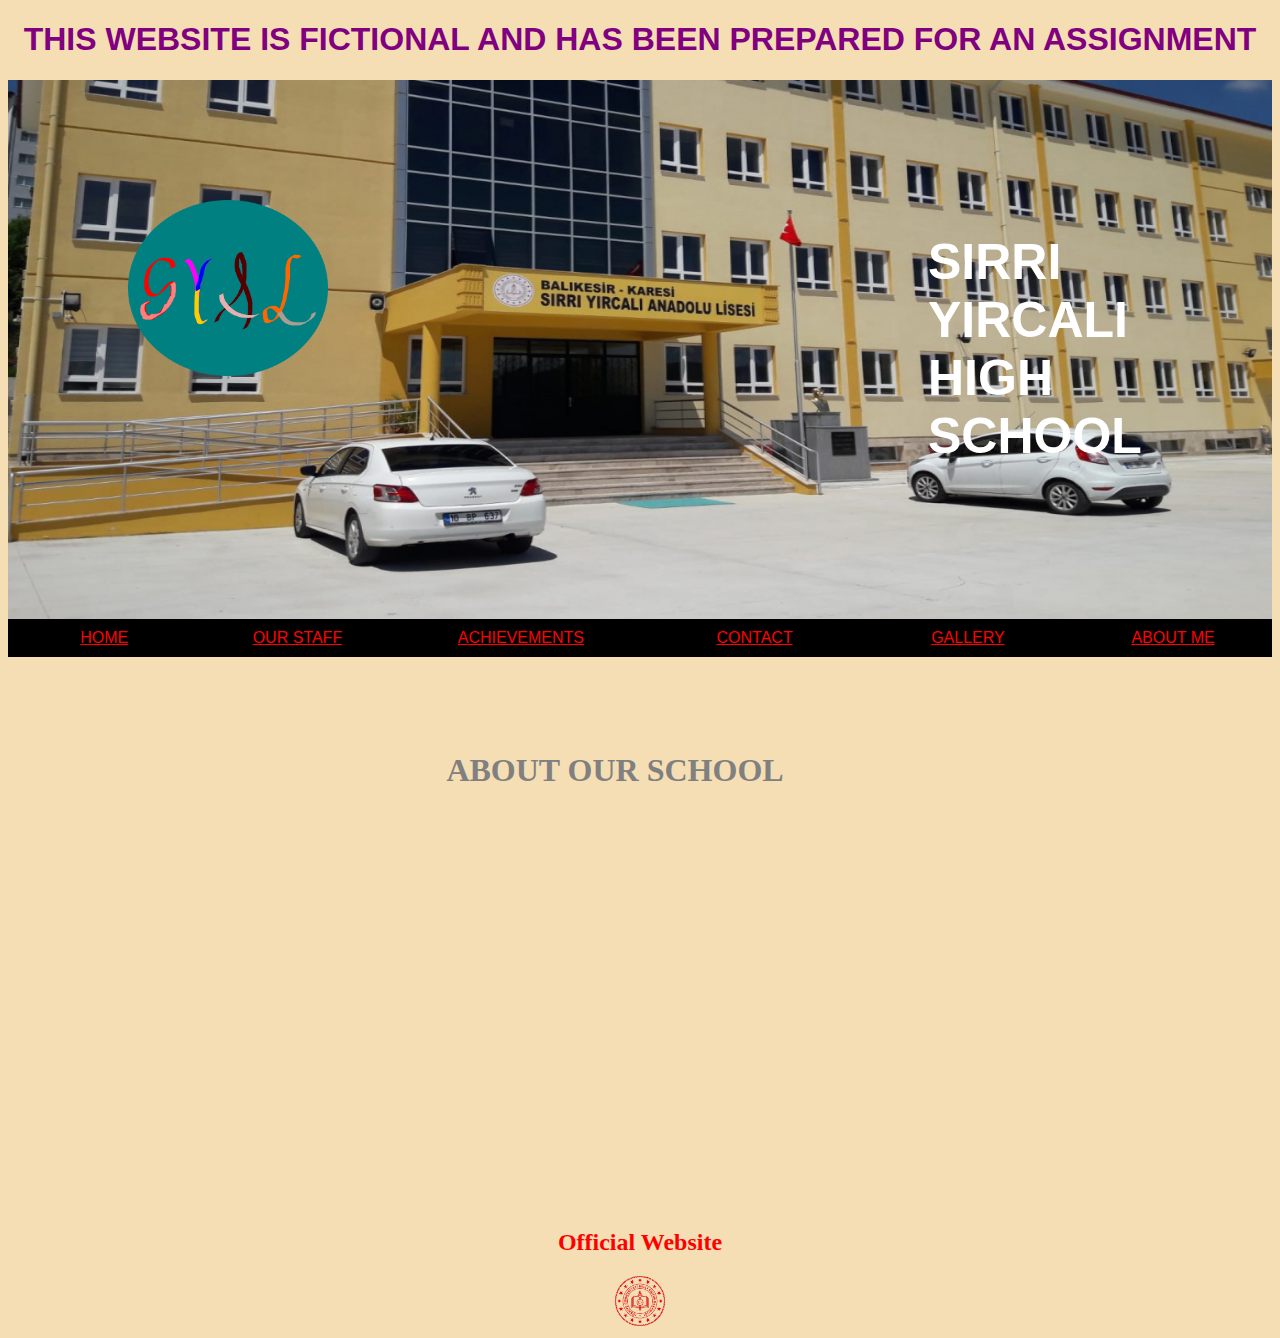
<file: index.html>
<!DOCTYPE html>

<html lang="en">
	<head>
	<meta charset="UTF-8">
		<link href="https://fonts.googleapis.com/css?family=Roboto+Mono&display=swap" rel="stylesheet">
		<title>Sırrı Yırcalı High School</title>
		<link rel="stylesheet" type="text/css" href="index.css">
		<link rel="shortcut icon" href="icon.png">  
	</head>
	<body>		
		<h1 style="font-family:'Arial'; color:purple; text-align:center">THIS WEBSITE IS FICTIONAL AND HAS BEEN PREPARED FOR AN ASSIGNMENT</h1>
		<div class="header">
		<img src="icon.png" style="float:left; width:200px;" alt="icon">
		<h1> SIRRI YIRCALI HIGH SCHOOL</h1> </div>
	<div class="barg">
    <div class="bar">
      <a class="router" href="index.html">HOME</a>
    </div>
    <div class="bar" >
      <a class="router" href="staff.html">OUR STAFF</a>
    </div>
    <div class="bar">
      <a class="router" href="achievements.html">ACHIEVEMENTS</a>
    </div>
    <div class="bar">
	  <a class="router" href="contact.html">CONTACT</a>
	</div>
	<div class="bar">
	  <a class="router" href="gallery.html">GALLERY</a>
	</div>
	<div class="bar">
	  <a class="router" href="aboutme.html">ABOUT ME</a>
	</div>

  </div>
		<h1 class="h" style="font-family:'Roboto'; color: grey; text-align:center"> ABOUT OUR SCHOOL</h1>
		<p class="p" style="font-family:'Roboto'; color: wheat; font-size: 160%" >
			 Our school, which started education in 1984 with 73 students, moved to its main building built 
			 by MR. Sırrı Yırcalı on February 9, 1987.Our school is one of the prestigious schools in the implementation 
			 of the 1 + 4 year education system in Turkey. Students who enroll in our school and enroll in our preparatory
			 class receive 20 hours of English and 4 hours of German education a week. Aware of the fact that SYAL students will
			 be individuals who leave a mark in the society and make a difference, all opportunities are provided for students to 
			 take part in scientific, social, cultural and sports activities as well as 5-year high school education so that they 
			 can have the qualities sought in today's business life.
		</p>
		<h2 style="font-family:'Comic San MS'; color:red; text-align:center">Official Website</h2>
		<div class="web">
		<a href="http://syal.meb.k12.tr" target="_blank"><img src="meblogo.png"  alt= "Logo of MEB" width="50" height="50"></a>
		</div>
	</body>
</html>
</file>
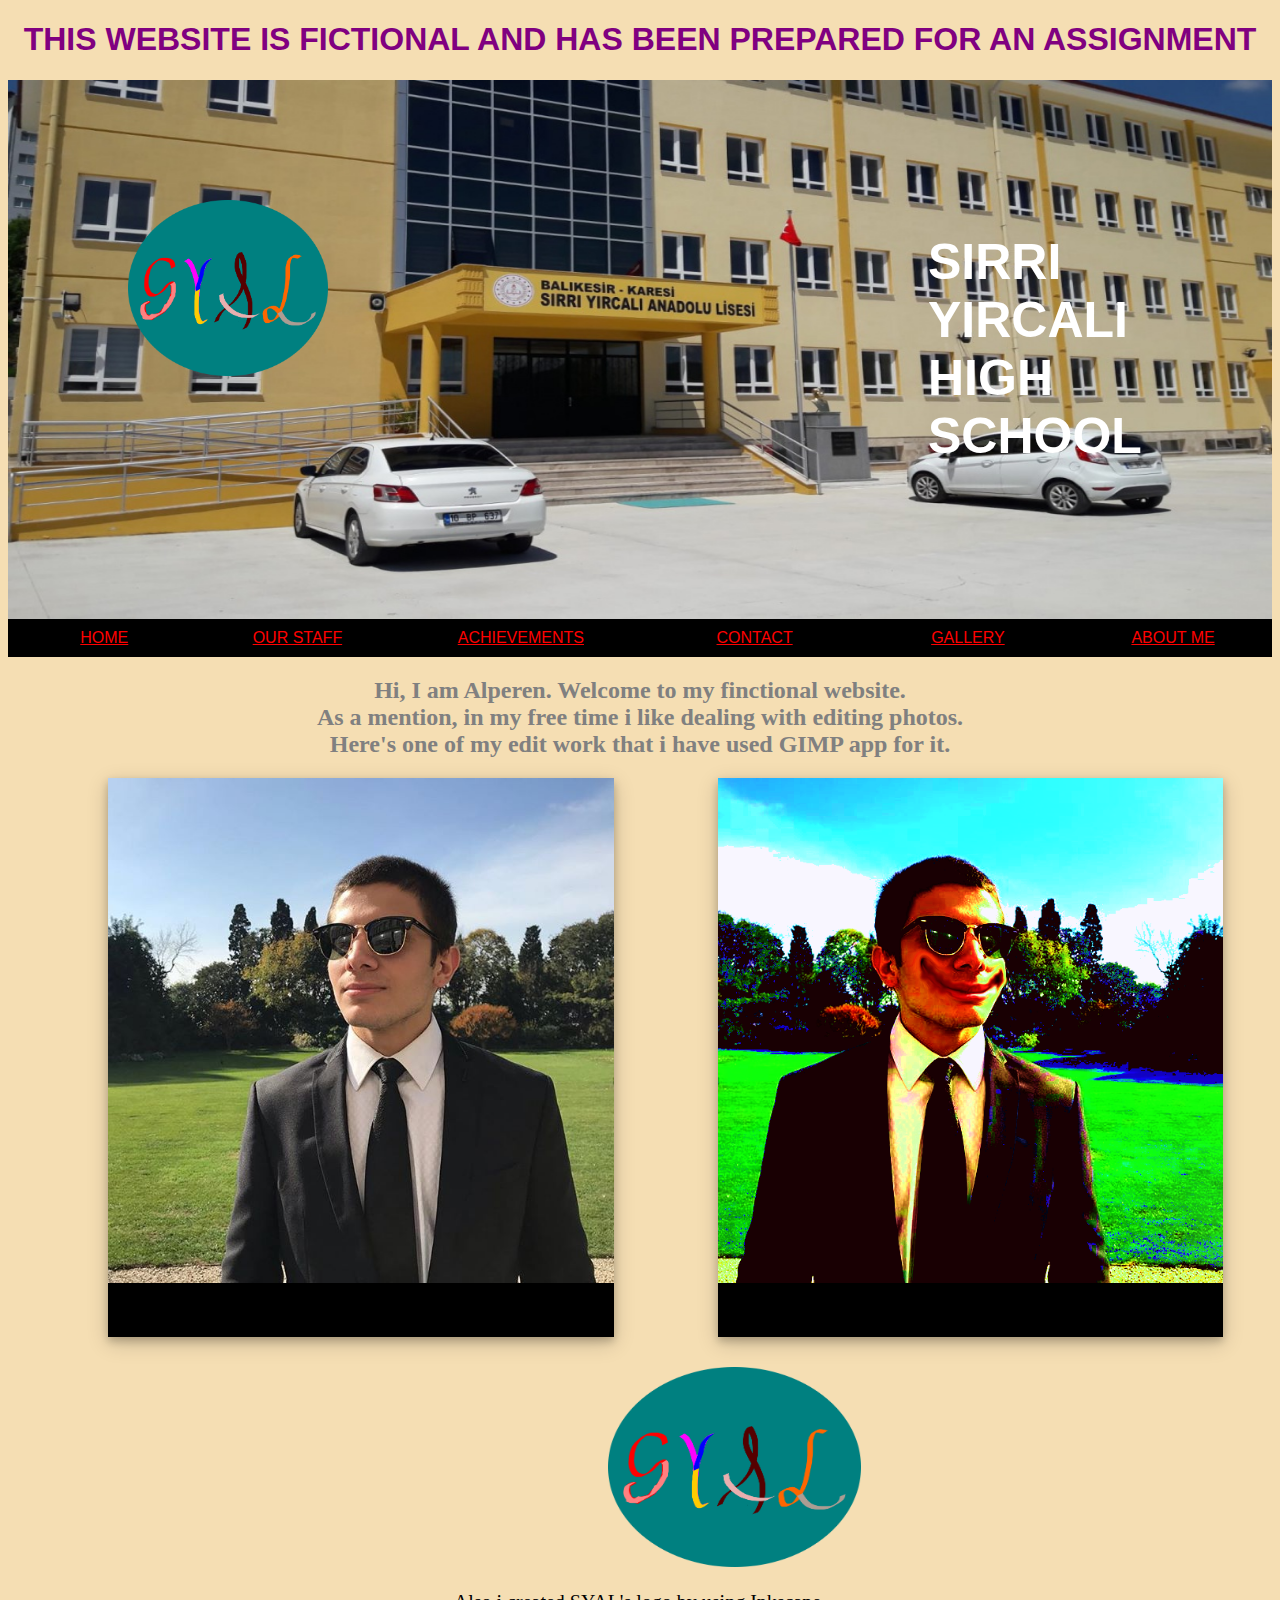
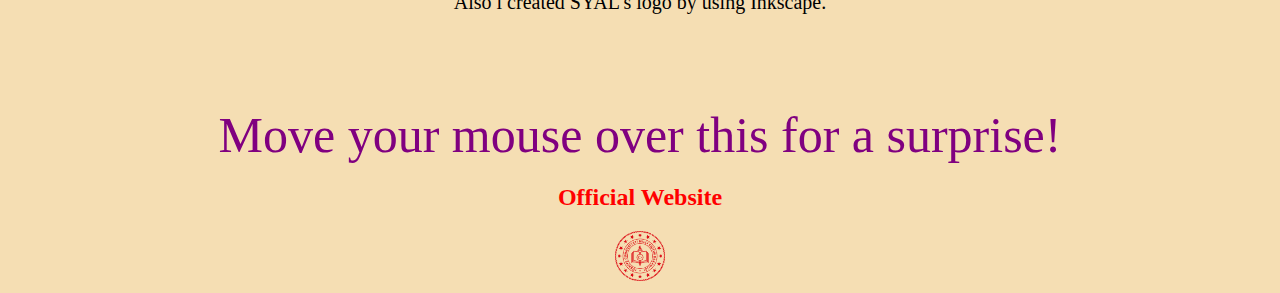
<file: aboutme.html>
<!DOCTYPE html>

<html lang="en">
	<head>
	<meta charset="UTF-8">
		<link href="https://fonts.googleapis.com/css?family=Roboto+Mono&display=swap" rel="stylesheet">
		<title>Sırrı Yırcalı High School</title>
		<link rel="stylesheet" type="text/css" href="aboutme.css">
		<link rel="shortcut icon" href="icon.png">  
	</head>
	<body>		
		<h1 style="font-family:'Arial'; color:purple; text-align:center">THIS WEBSITE IS FICTIONAL AND HAS BEEN PREPARED FOR AN ASSIGNMENT</h1>
		<div class="header">
		<img src="icon.png" style="float:left; width:200px;" alt="icon">
		<h1> SIRRI YIRCALI HIGH SCHOOL</h1> </div>
	<div class="barg">
    <div class="bar">
      <a class="router" href="index.html">HOME</a>
    </div>
    <div class="bar" >
      <a class="router" href="staff.html">OUR STAFF</a>
    </div>
    <div class="bar">
      <a class="router" href="achievements.html">ACHIEVEMENTS</a>
    </div>
    <div class="bar">
	  <a class="router" href="contact.html">CONTACT</a>
	</div>
	<div class="bar">
	  <a class="router" href="gallery.html">GALLERY</a>
	</div>
	<div class="bar">
	  <a class="router" href="aboutme.html">ABOUT ME</a>
	</div>

  </div>
  
		<h2 style="text-align:center; color: gray"> Hi, I am Alperen. Welcome to my finctional website.<br> As a mention,
		in my free time i like dealing with editing photos.<br> Here's one of my edit work
		that i have used GIMP app for it.</h2>
  
		<div class="photo">
	<img src="unedited.jpg" alt="Unedited version of me" style="width:100%">
		<div class="container">
		<p>This one is an original photograph of me.</p>
		</div>
		</div>
		
		<div class="photo">
	<img src="edited.png" alt="Edited version of me" style="width:100%">
		<div class="container">
		<p>In this one i imagined myself in a Joker dream.</p>
		</div>
		</div>
		
		<div>		
	<img src="icon.png" alt="SYAL Logo" style="width:20%; height:200px; margin-left:600px">
		<div class="container">
		<p style="font-size:20px">Also i created SYAL's logo by using Inkscape.</p>
		</div>
		</div>
		<br><br><br><br>
		
		<div class="open-picture" style="text-align:center; font-family:'Comic San MS'; font-size:50px; color:purple">
			Move your mouse over this for a surprise! 
		<img src="thanks.jfif"/>
		</div>
		
		
		
		<h2 style="font-family:'Comic San MS'; color:red; text-align:center">Official Website</h2>
		<div class="web">
		<a href="http://syal.meb.k12.tr" target="_blank"><img src="meblogo.png"  alt= "Logo of MEB" width="50" height="50"></a>
		</div>
	</body>
</html>
</file>
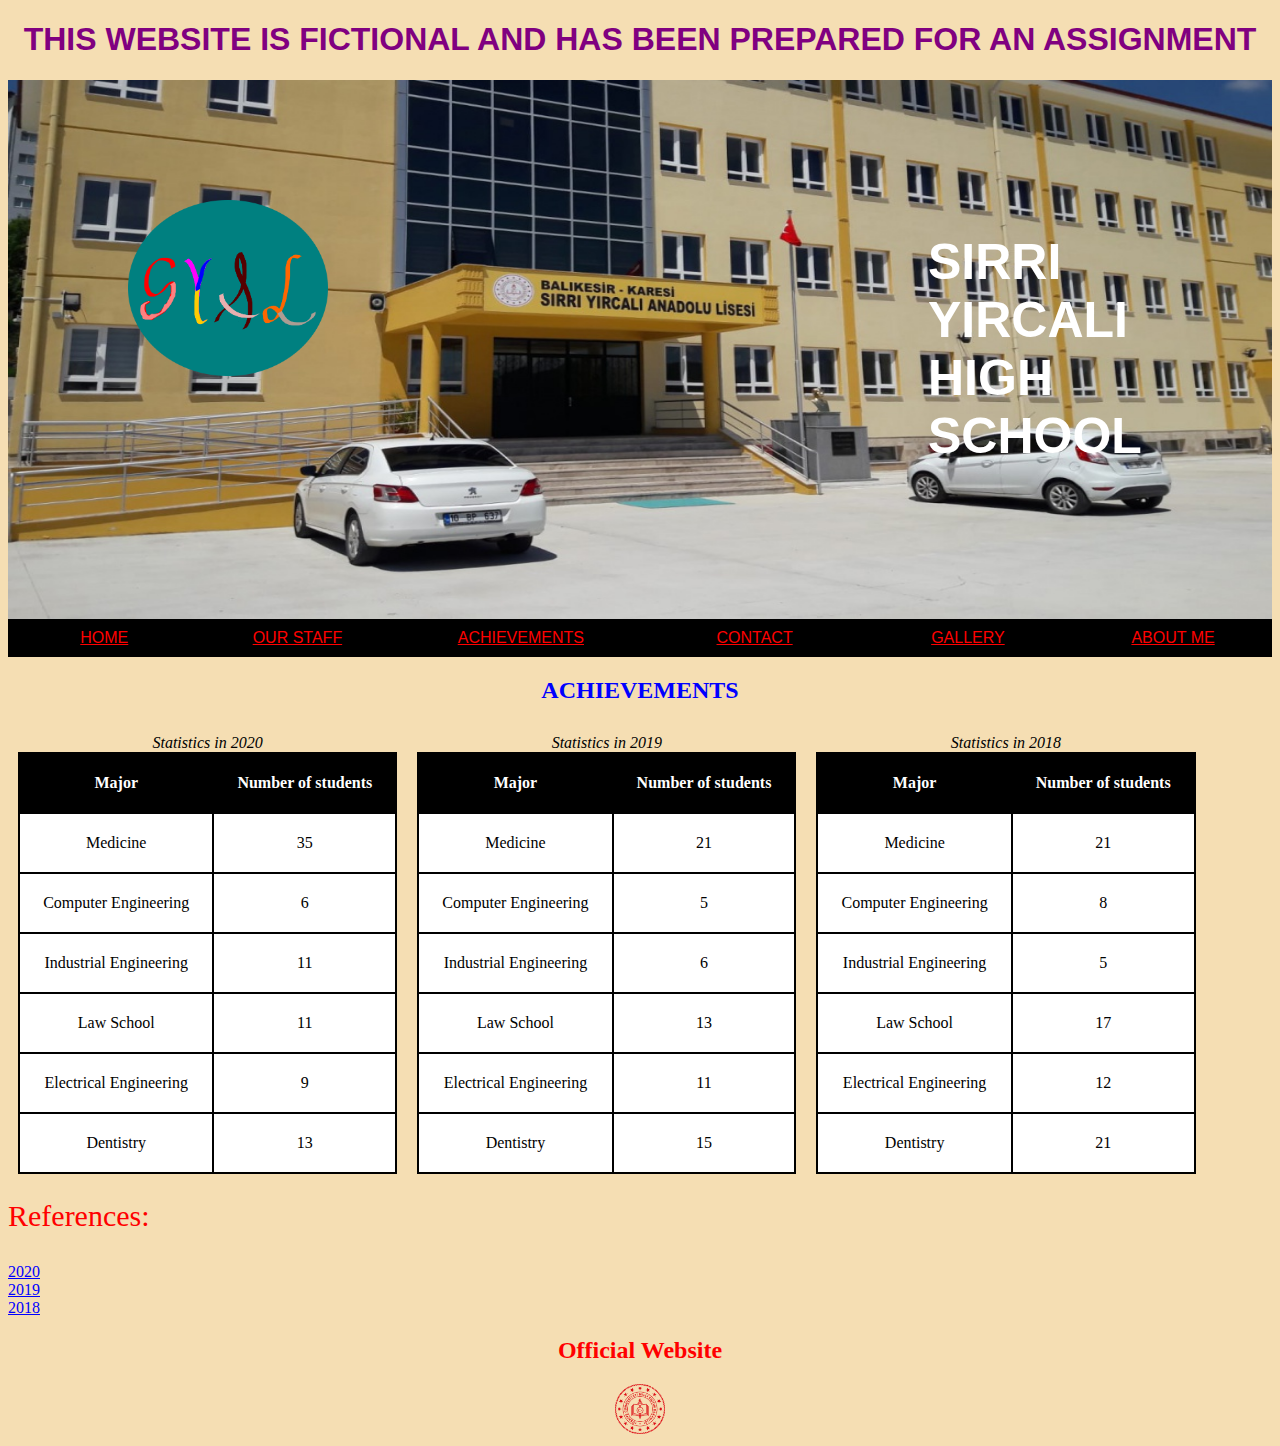
<file: achievements.html>
<!DOCTYPE html>

<html lang="en">
	<head>
	<meta charset="UTF-8">
		<link href="https://fonts.googleapis.com/css?family=Roboto+Mono&display=swap" rel="stylesheet">
		<title>Alperen Yener</title>
		<link rel="stylesheet" type="text/css" href="achievements.css"/>
		<link rel="shortcut icon" href="icon.png" />  
	</head>
	<body>
	<h1 style="font-family:'Arial'; color:purple; text-align:center">THIS WEBSITE IS FICTIONAL AND HAS BEEN PREPARED FOR AN ASSIGNMENT</h1>
	<div class="header">
		<img src="icon.png" style="float:left; width:200px;" alt="icon">
		<h1> SIRRI YIRCALI HIGH SCHOOL</h1> </div>
	<div class="barg">
    <div class="bar">
      <a class="router" href="index.html">HOME</a>
    </div>
    <div class="bar" >
      <a class="router" href="staff.html">OUR STAFF</a>
    </div>
    <div class="bar">
      <a class="router" href="achievements.html">ACHIEVEMENTS</a>
    </div>
    <div class="bar">
	  <a class="router" href="contact.html">CONTACT</a>
	</div>
	<div class="bar">
	  <a class="router" href="gallery.html">GALLERY</a>
	</div>
	<div class="bar">
	  <a class="router" href="aboutme.html">ABOUT ME</a>
	</div>
  </div>
		
		<h2 style="text-align:center; color:blue"> ACHIEVEMENTS</h2>
  
  <table id="table1">
   <caption><i>Statistics in 2020</i></caption>
   <tr>
     <th>Major</th>
     <th>Number of students</th>
   </tr>
   <tr>
     <td>Medicine</td>
     <td>35</td>
   </tr>
   <tr>
     <td>Computer Engineering</td>
     <td>6</td>
   </tr>
     <tr>
     <td>Industrial Engineering</td>
     <td>11</td>
   </tr>
     <tr>
     <td>Law School</td>
     <td>11</td>
   </tr>
     <tr>
     <td>Electrical Engineering</td>
     <td>9</td>
   </tr>
     <tr>
     <td>Dentistry</td>
     <td>13</td>
   </tr>
    
  </table>
  
  <table>
    <caption><i>Statistics in 2019</i></caption>
   <tr>
     <th>Major</th>
     <th>Number of students</th>
   </tr>
   <tr>
     <td>Medicine</td>
     <td>21</td>
   </tr>
   <tr>
     <td>Computer Engineering</td>
     <td>5</td>
   </tr>
   <tr>
     <td>Industrial Engineering</td>
     <td>6</td>
   </tr>
   <tr>
     <td>Law School</td>
     <td>13</td>
   </tr>
    <tr>
     <td>Electrical Engineering</td>
     <td>11</td>
   </tr>
    <tr>
     <td>Dentistry</td>
     <td>15</td>
   </tr>
    
  </table>
  
  <table>
    <caption><i>Statistics in 2018</i></caption>
   <tr>
     <th>Major</th>
     <th>Number of students</th>
   </tr>
   <tr>
     <td>Medicine</td>
     <td>21</td>
   </tr>
   <tr>
     <td>Computer Engineering</td>
     <td>8</td>
   </tr>
   <tr>
     <td>Industrial Engineering</td>
     <td>5</td>
   </tr>
   <tr>
     <td>Law School</td>
     <td>17</td>
   </tr>
    <tr>
     <td>Electrical Engineering</td>
     <td>12</td>
   </tr>
    <tr>
     <td>Dentistry</td>
     <td>21</td>
   </tr>
    
  </table>
                
           <p style="font-family:'Roboto'; font-size:30px; color:red">References:</p>
    <a class="link" href="http://syal.meb.k12.tr/meb_iys_dosyalar/10/01/128135/dosyalar/2020_09/17000417_SYAL_2020_UNYVERSYTEYE_YERLEYENLER.pdf" target="_blank">2020</a>  <br>
    <a class="link" href="http://syal.meb.k12.tr/meb_iys_dosyalar/10/01/128135/dosyalar/2019_08/21090929_YKS_2019_DUYZENLIY_LIYSTE.pdf" target="_blank">2019</a> <br>
    <a class="link" href="http://syal.meb.k12.tr/meb_iys_dosyalar/10/01/128135/dosyalar/2018_09/07091057_YKS_YerleYtirme_SonuYlarY_2.pdf?CHK=1b65d53443d4aa27c58e26a88976e409" target="_blank">2018</a>   
  		
		
		<h2 style="font-family:'Comic San MS'; color:red; text-align:center">Official Website</h2>
		<div class="web">
		<a href="http://syal.meb.k12.tr" target="_blank"><img src="meblogo.png"  alt= "Logo of MEB" width="50" height="50"></a>
		</div>
	</body>
</html>
</file>
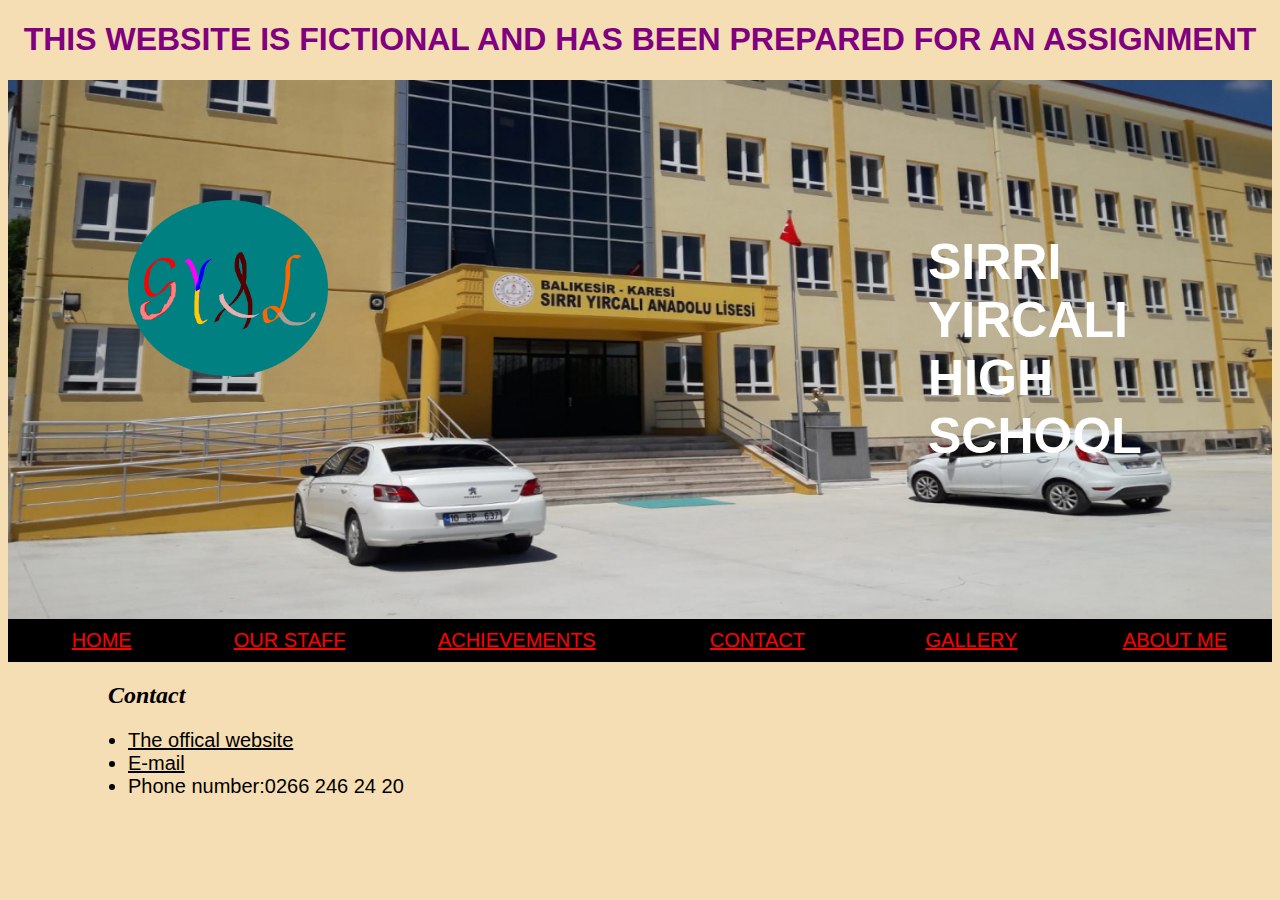
<file: contact.html>
<!DOCTYPE html>

<html lang="en">
	<head>
	<meta charset="UTF-8">
		<link href="https://fonts.googleapis.com/css?family=Roboto+Mono&display=swap" rel="stylesheet">
		<title>Alperen Yener</title>
		<link rel="stylesheet" type="text/css" href="contact.css"/>
		<link rel="shortcut icon" href="icon.png" />  
	</head>
	<body>	
	<h1 style="font-family:'Arial'; color:purple; text-align:center">THIS WEBSITE IS FICTIONAL AND HAS BEEN PREPARED FOR AN ASSIGNMENT</h1>
	<div class="header">
		<img src="icon.png" style="float:left; width:200px;" alt="icon">
		<h1> SIRRI YIRCALI HIGH SCHOOL</h1> </div>
	<div class="barg">
    <div class="bar">
      <a class="router" href="index.html">HOME</a>
    </div>
    <div class="bar" >
      <a class="router" href="staff.html">OUR STAFF</a>
    </div>
    <div class="bar">
      <a class="router" href="achievements.html">ACHIEVEMENTS</a>
    </div>
    <div class="bar">
	  <a class="router" href="contact.html">CONTACT</a>
	</div>
	<div class="bar">
	  <a class="router" href="gallery.html">GALLERY</a>
	</div>
	<div class="bar">
	  <a class="router" href="aboutme.html">ABOUT ME</a>
	</div>
  </div>
		<h2 style="margin-left: 100px" ><i><b>Contact</b></i></h2>
  <ul>
    <li><a href="http://syal.meb.k12.tr/" target="_blank">The offical website</a></li>
    <li><a href="http://syal.meb.k12.tr/tema/eposta/eposta_gonder.php?CHK=884877664662662665658666673718710707655716658659655725723681681684685692674692679688691&KeepThis=true&width=50&height=75&TB_iframe=true" target="_blank">E-mail</a></li>
    <li>Phone number:0266 246 24 20</li>
  </ul>
		
		
	</body>
</html>
</file>
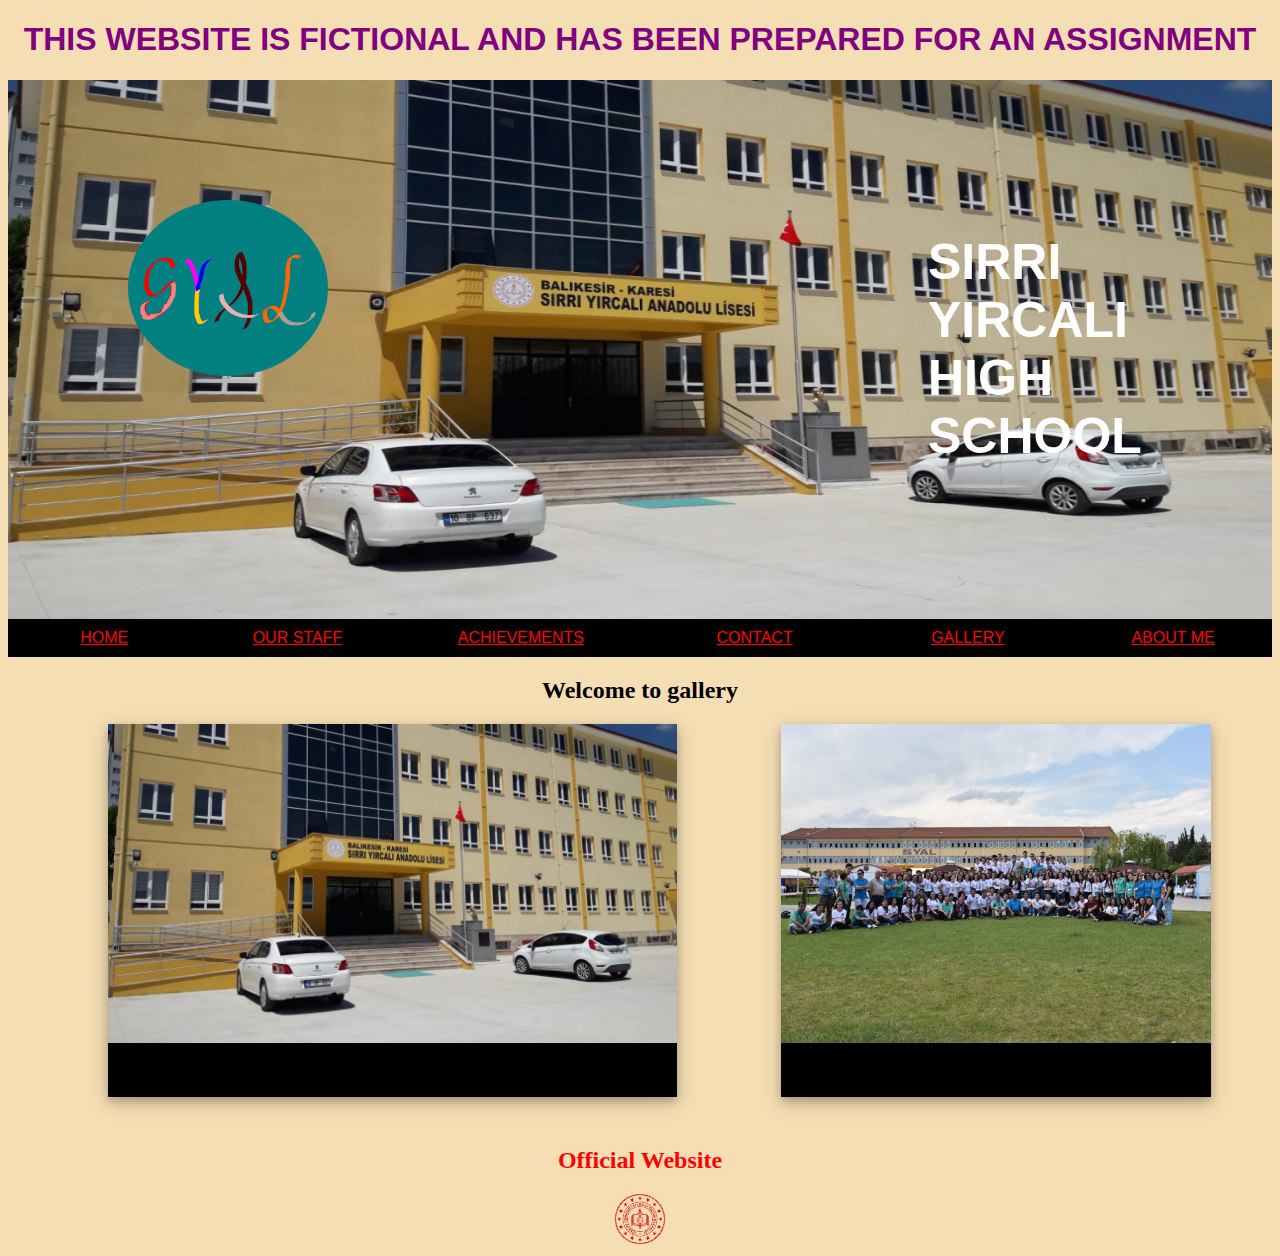
<file: gallery.html>
<!DOCTYPE html>

<html lang="en">
	<head>
	<meta charset="UTF-8">
		<link href="https://fonts.googleapis.com/css?family=Roboto+Mono&display=swap" rel="stylesheet">
		<title>Sırrı Yırcalı High School</title>
		<link rel="stylesheet" type="text/css" href="gallery.css">
		<link rel="shortcut icon" href="icon.png">  
	</head>
	<body>		
		<h1 style="font-family:'Arial'; color:purple; text-align:center">THIS WEBSITE IS FICTIONAL AND HAS BEEN PREPARED FOR AN ASSIGNMENT</h1>
		<div class="header">
			<img src="icon.png" style="float:left; width:200px;" alt="icon">
		<h1> SIRRI YIRCALI HIGH SCHOOL</h1> </div>
	<div class="barg">
    <div class="bar">
      <a class="router" href="index.html">HOME</a>
    </div>
    <div class="bar" >
      <a class="router" href="staff.html">OUR STAFF</a>
    </div>
    <div class="bar">
      <a class="router" href="achievements.html">ACHIEVEMENTS</a>
    </div>
    <div class="bar">
	  <a class="router" href="contact.html">CONTACT</a>
	</div>
	<div class="bar">
	  <a class="router" href="gallery.html">GALLERY</a>
	</div>
	<div class="bar">
	  <a class="router" href="aboutme.html">ABOUT ME</a>
	</div>

  </div>
  
		<h2 style="text-align:center"> Welcome to gallery </h2> 
  
		<div class="photo">
	<img src="syal_frontside.jpg" alt="Syal frontside" style="width:100%">
		<div class="container">
		<p>The frontside of our school</p>
		</div>
		</div>
		
		<div class="photo2">
	<img src="science.jpg" alt="Science Fair" style="width:100%">
		<div class="container">
		<p>2016 SYAL Science Fair</p>
		</div>
		</div>
		
		
		
		<h2 style="font-family:'Comic San MS'; color:red; text-align:center">Official Website</h2>
		<div class="web">
		<a href="http://syal.meb.k12.tr" target="_blank"><img src="meblogo.png"  alt= "Logo of MEB" width="50" height="50"></a>
		</div>
	</body>
</html>
</file>
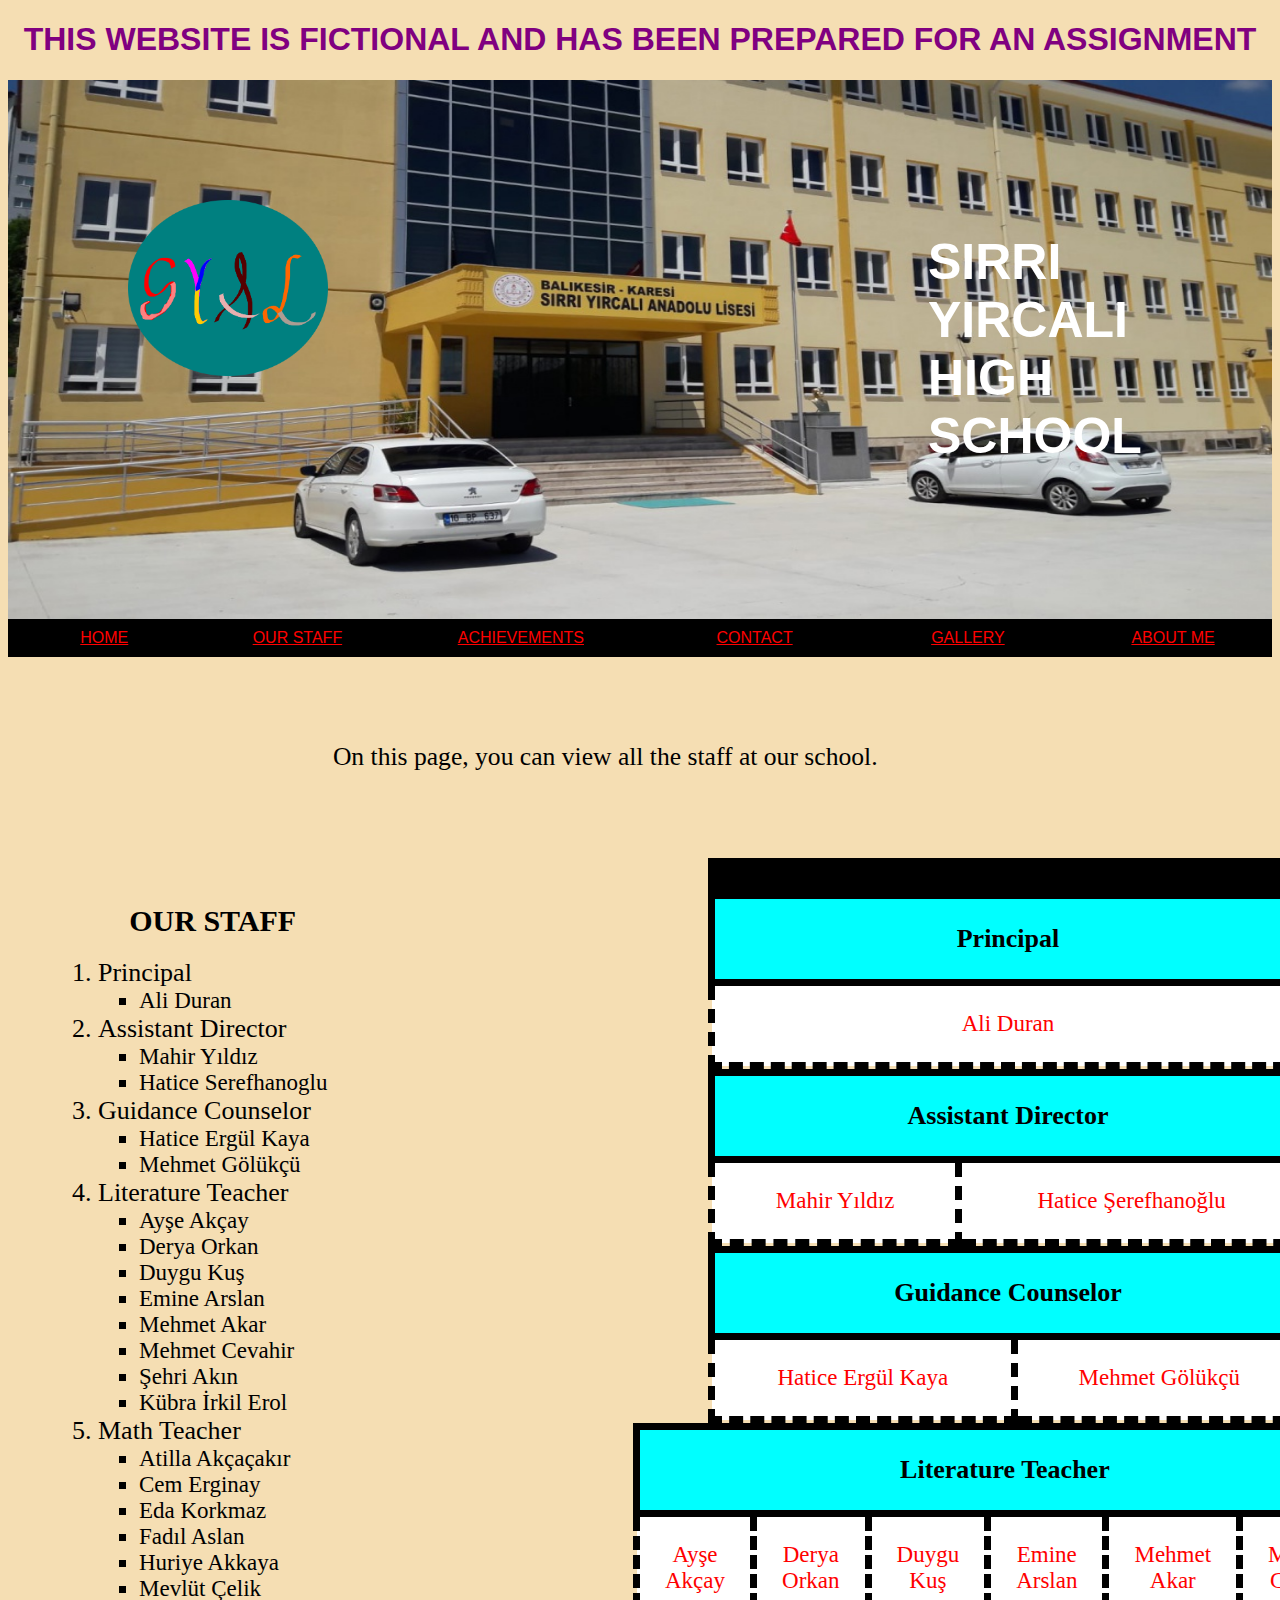
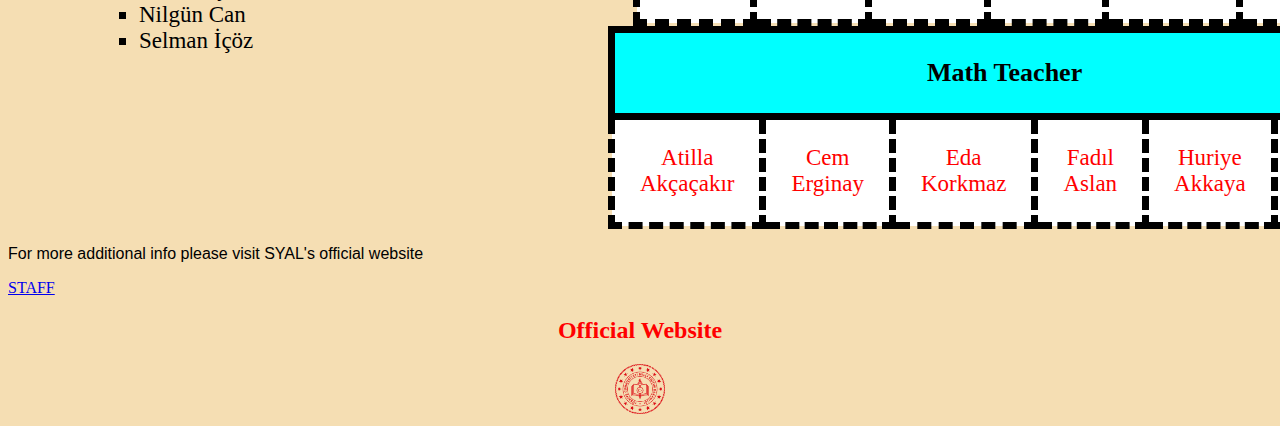
<file: staff.html>
<!DOCTYPE html>

<html lang="en">
	<head>
	<meta charset="UTF-8">
		<link href="https://fonts.googleapis.com/css?family=Roboto+Mono&display=swap" rel="stylesheet">
		<title>Alperen Yener</title>
		<link rel="stylesheet" type="text/css" href="staff.css"/>
		<link rel="shortcut icon" href="icon.png" />  
	</head>
	<body>	
	<h1 style="font-family:'Arial'; color:purple; text-align:center">THIS WEBSITE IS FICTIONAL AND HAS BEEN PREPARED FOR AN ASSIGNMENT</h1>
	<div class="header">
		<img src="icon.png" style="float:left; width:200px;" alt="icon">
		<h1> SIRRI YIRCALI HIGH SCHOOL</h1> </div>
	<div class="barg">
    <div class="bar">
      <a class="router" href="index.html">HOME</a>
    </div>
    <div class="bar" >
      <a class="router" href="staff.html">OUR STAFF</a>
    </div>
    <div class="bar">
      <a class="router" href="achievements.html">ACHIEVEMENTS</a>
    </div>
    <div class="bar">
	  <a class="router" href="contact.html">CONTACT</a>
	</div>
	<div class="bar">
	  <a class="router" href="gallery.html">GALLERY</a>
	</div>
	<div class="bar">
	  <a class="router" href="aboutme.html">ABOUT ME</a>
	</div>
  </div>
		<pre class="p" style="font-family:'Roboto'; color: black; font-size: 160%" >			
		On this page, you can view all the staff at our school.				
		</pre>
		
		<ul class="type" style="float:left">
			<h1 id="hello"> OUR STAFF</h1>
			<li>Principal
			<ul id="square">
				<li>Ali Duran</li>
			</ul>
			</li>
			<li>Assistant Director
			<ul id="square">
				<li>Mahir Yıldız</li>
				<li>Hatice Serefhanoglu</li>
			</ul>
			</li>
			<li>Guidance Counselor
			<ul id="square">
				<li>Hatice Ergül Kaya</li>
				<li>Mehmet Gölükçü</li>
			</ul>
			</li>
			<li>Literature Teacher
			<ul id="square">
				<li>Ayşe Akçay</li>
				<li>Derya Orkan</li>
				<li>Duygu Kuş</li>
				<li>Emine Arslan</li>
				<li>Mehmet Akar</li>
				<li>Mehmet Cevahir</li>
				<li>Şehri Akın</li>
				<li>Kübra İrkil Erol</li>
			</ul>
			</li>
			<li>Math Teacher
			<ul id="square">
				<li>Atilla Akçaçakır</li>
				<li>Cem Erginay</li>
				<li>Eda Korkmaz</li>
				<li>Fadıl Aslan</li>
				<li>Huriye Akkaya</li>
				<li>Mevlüt Çelik</li>
				<li>Nilgün Can</li>
				<li>Selman İçöz</li>
			</ul>
			</li>
			</ul>
			
			<div>
			<table class="table">
			<caption>OUR STAFF</caption>
			<tbody>
                <tr>
                <th>Principal</th>
                </tr>
                <tr>
                <td class="r">Ali Duran</td>
                </tr>    
			</table>
			</div>
			
			<div>
			<table class="table">
			<tbody>
                <tr>
                <th colspan="2">Assistant Director</th>
                </tr>
                <tr>
                <td class="r">Mahir Yıldız</td>
                <td class="r">Hatice Şerefhanoğlu</td>
                </tr>    
			</table>
			</div>
			
			<div>
			<table class="table">
			<tbody>
                <tr>
                <th colspan="2">Guidance Counselor</th>
                </tr>
                <tr>
                <td class="r">Hatice Ergül Kaya</td>
                <td class="r">Mehmet Gölükçü</td>
                </tr>    
			</table>
			</div>
			
			<div>
			<table class="table2">
			<tbody>
                <tr>
                <th colspan="6">Literature Teacher</th>
                </tr>
                <tr>
                <td class="r">Ayşe Akçay</td>
                <td class="r">Derya Orkan</td>
                <td class="r">Duygu Kuş</td>
                <td class="r">Emine Arslan</td>
                <td class="r">Mehmet Akar</td>
                <td class="r">Mehmet Cevahir</td>
                </tr>    
			</table>
			</div>
			
			<div>
			<table class="table1">
			<tbody>
                <tr>
                <th colspan="6">Math Teacher</th>
                </tr>
                <tr>
                <td class="r">Atilla Akçaçakır</td>
                <td class="r">Cem Erginay</td>
                <td class="r">Eda Korkmaz</td>
                <td class="r">Fadıl Aslan</td>
                <td class="r">Huriye Akkaya</td>
                <td class="r">Mevlüt Çelik</td>
                </tr>    
			</table>
			</div>
			
			<p style= "font-family:'Arial'"> For more additional info please visit SYAL's official website</p>
			<a class="link" href="http://syal.meb.k12.tr/10/01/128135/teskilat_semasi.html" target="_blank">STAFF</a>
													
		
		<h2 style="font-family:'Comic San MS'; color:red; text-align:center">Official Website</h2>
		<div class="web">
		<a href="http://syal.meb.k12.tr" target="_blank"><img src="meblogo.png"  alt= "Logo of MEB" width="50" height="50"></a>
		</div>
	</body>
</html>
</file>
<file: index.css>
.header{
	background-image: url("syal_frontside.jpg");
    background-repeat: no-repeat;
    background-size: 100% 100%;
    padding: 120px ;
    
}	

.header h1 { 
     color: white ;
     font-family: 'Arial';
     font-size: 50px;
     margin-left: 800px;
    
}

.barg {
    display:table-footer-group;
    font-family: 'Arial';
    font-size:16px;
    text-align:center;
   }
.bar {
    display:table-cell;
    background-color:black;
    padding:10px;
    width:600px;
    
    }

.router {
    text-decoration: underline;
    color:red;
}
.router:hover, .router:active  {
	background-color: white;
	font-size:120%;
}

.h {
	margin-top: 95px;
	margin-bottom: 100px;
	margin-right: 150px;
	margin-left: 100px;
}

.p {
	margin-top: 95px;
	margin-bottom: 100px;
	margin-right: 150px;
	margin-left: 100px;
	-webkit-animation:colorchange 3s infinite alternate;
}

@-webkit-keyframes colorchange {
  0% {color: black;}

  50% {color: blue;}
  
  100% {color: gray;}
}
	
.web {
	text-align: center;	
}

body{ 
	background-color:wheat;
}
</file>
<file: aboutme.css>
.header{
	background-image: url("syal_frontside.jpg");
    background-repeat: no-repeat;
    background-size: 100% 100%;
    padding: 120px ;
    
}	

.header h1 { 
     color: white ;
     font-family: 'Arial';
     font-size: 50px;
     margin-left: 800px;
}

.barg {
    display:table-footer-group;
    font-family: 'Arial';
    font-size:16px;
    text-align:center;
   }
   
.bar {
    display:table-cell;
    background-color:black;
    padding:10px;
    width:600px;    
}

.router {
    text-decoration: underline;
    color:red;
}
.router:hover, .router:active  {
	background-color: white;
	font-size:120%;
}

.web {
	text-align: center;	
}

body{
	background-color: wheat;
}

div.photo {
	width: 40%;
	background-color: black;
	box-shadow: 0 4px 8px 0 rgba(0, 0, 0, 0.2), 0 6px 20px 0 rgba(0, 0, 0, 0.19);
	margin-bottom: 30px;
	margin-left: 100px;
	display: inline-block;
}

div.photo:hover, div.photo:active {
	background-color: purple;
}

div.container {
	text-align: center;
	-webkit-animation:colorchange 10s infinite alternate;
}

@-webkit-keyframes colorchange {
  0% {color: blue;}

  10% {color: #8e44ad;}
  20% {color: #1abc9c;}
  30% {color: #d35400;}
  40% {color: yellow;}
  50% {color: #34495e;}
  60% {color: yellow;}
  70% {color: #2980b9;}
  80% {color: #f1c40f;}
  90% {color: #2980b9;}
  100% {color: pink;}
}

.open-picture img {
	max-width:400px;
	display:none;
	
}

.open-picture:hover img {
	display:block;
	transition-property: all;
	transition-duration: .5s;
	transition-timing-function: cubic-bezier(0, 1, 0.5, 1);
	margin-left:550px;
}
</file>
<file: achievements.css>
.header{
	background-image: url("syal_frontside.jpg");
    background-repeat: no-repeat;
    background-size: 100% 100%;
    padding: 120px ;
    
}	

.header h1 { 
     color: white ;
     font-family: 'Arial';
     font-size: 50px;
     margin-left: 800px;
     
}

.barg {
    display:table-footer-group;
    font-family: 'Arial';
    font-size:16px;
    text-align:center;
   }
   
.bar {
    display:table-cell;
    background-color:black;
    padding:10px;
    width:600px;    
}

.router {
    text-decoration: underline;
    color:red;
}
.router:hover, .router:active  {
	background-color: white;
	font-size:120%;
}
.p {
	margin-top: 95px;
	margin-bottom: 100px;
	font-size:140%
}

div.container {
	text-align: center;
}
	
.web {
	text-align: center;	
}

body{ 
	background-color: wheat;
	background-repeat: no-repeat;
	background-attachment: fixed;
    background-size: cover;
}

    
table {
    float: left;
    margin: 10px;
    width: 30%;
    margin-bottom: 25px;
    background-color: white;
}
        
#table1 {
    margin-left: 7;
}
    
table, th, td {
    padding: 20px;
    border: 2px solid black;
    border-collapse: collapse;
    text-align: center;
}

th {
	background-color:black;
	color: white;
	}



@-webkit-keyframes colorchange {
  0% {color: blue;}

  10% {color: #8e44ad;}
  20% {color: #1abc9c;}
  30% {color: #d35400;}
  40% {color: yellow;}
  50% {color: #34495e;}
  60% {color: yellow;}
  70% {color: #2980b9;}
  80% {color: #f1c40f;}
  90% {color: #2980b9;}
  100% {color: pink;}
}

.r {

	color: red;	
}

.link {

	font-family:Roboto; 
	color:blue; 
	text-align:center; 
}
</file>
<file: contact.css>
.header{
	background-image: url("syal_frontside.jpg");
    background-repeat: no-repeat;
    background-size: 100% 100%;
    padding: 120px ;
    
}	

.header h1 { 
     color: white ;
     font-family: 'Arial';
     font-size: 50px;
     margin-left: 800px;
     
}

.barg {
    display:table-footer-group;
    font-family: 'Arial';
    font-size:16px;
    text-align:center;
   }
   
.bar {
    display:table-cell;
    background-color:black;
    padding:10px;
    width:600px;    
}

.router {
    text-decoration: underline;
    color:red;
}
.router:hover, .router:active  {
	background-color: white;
	font-size:120%;
}

    
ul {
	margin-left: 80px;
}
    
ul, li ,a {
    color: black;
    font-size: 20px;
    font-family: Arial;
}

.p {
	margin-top: 95px;
	margin-bottom: 100px;
	font-size:140%;
	-webkit-animation:colorchange 10s infinite alternate;
}


div.container {
	text-align: center;
	-webkit-animation:colorchange 10s infinite alternate;
}

@-webkit-keyframes colorchange {
  0% {color: blue;}

  10% {color: #8e44ad;}
  20% {color: #1abc9c;}
  30% {color: #d35400;}
  40% {color: yellow;}
  50% {color: #34495e;}
  60% {color: yellow;}
  70% {color: #2980b9;}
  80% {color: #f1c40f;}
  90% {color: #2980b9;}
  100% {color: pink;}
}
	
.web {
	text-align: center;	
}

.open-picture img {
	max-width:400px;
	display:none;
	
}

.open-picture:hover img {
	display:block;
	transition-property: all;
	transition-duration: .5s;
	transition-timing-function: cubic-bezier(0, 1, 0.5, 1);
	margin-left:550px;
}

body{ 
	background-color:wheat;
}
</file>
<file: gallery.css>
.header{
	background-image: url("syal_frontside.jpg");
    background-repeat: no-repeat;
    background-size: 100% 100%;
    padding: 120px ;
    
}	

.header h1 { 
     color: white ;
     font-family: 'Arial';
     font-size: 50px;
     margin-left: 800px;
}

.barg {
    display:table-footer-group;
    font-family: 'Arial';
    font-size:16px;
    text-align:center;
   }
   
.bar {
    display:table-cell;
    background-color:black;
    padding:10px;
    width:600px;    
}

.router {
    text-decoration: underline;
    color:red;
}
.router:hover, .router:active  {
	background-color: white;
	font-size:120%;
}

div.photo {
	width: 45%;
	background-color: black;
	box-shadow: 0 4px 8px 0 rgba(0, 0, 0, 0.2), 0 6px 20px 0 rgba(0, 0, 0, 0.19);
	margin-bottom: 30px;
	margin-left: 100px;
	display: inline-block;
}

div.photo:hover, div.photo:active {
	background-color: purple;
}

div.photo2 {
	width: 34%;
	background-color: black;
	box-shadow: 0 4px 8px 0 rgba(0, 0, 0, 0.2), 0 6px 20px 0 rgba(0, 0, 0, 0.19);
	margin-bottom: 30px;
	margin-left: 100px;
	display: inline-block;
}

div.photo2:hover, div.photo2:active {
	background-color: purple;
}

div.container {
	text-align: center;
	-webkit-animation:colorchange 10s infinite alternate;
}

@-webkit-keyframes colorchange {
  0% {color: blue;}

  10% {color: #8e44ad;}
  20% {color: #1abc9c;}
  30% {color: #d35400;}
  40% {color: yellow;}
  50% {color: #34495e;}
  60% {color: yellow;}
  70% {color: #2980b9;}
  80% {color: #f1c40f;}
  90% {color: #2980b9;}
  100% {color: pink;}
}

.web {
	text-align: center;	
}

body{
	background-color: wheat;
}
</file>
<file: staff.css>
.header{
	background-image: url("syal_frontside.jpg");
    background-repeat: no-repeat;
    background-size: 100% 100%;
    padding: 120px ;
    
}	

.header h1 { 
     color: white ;
     font-family: 'Arial';
     font-size: 50px;
     margin-left: 800px;
     
}

.barg {
    display:table-footer-group;
    font-family: 'Arial';
    font-size:16px;
    text-align:center;
   }
.bar {
    display:table-cell;
    background-color:black;
    padding:10px;
    width:600px;
    
    }

#hello {
color:black;
font-size:30px;
text-align:center;
}

.type {
 list-style-type: Roboto;
 color: black;
 display:inline-block;
 font-size:26px;
 margin-left:50px;
}

#square {
 list-style-type: square;
 margin-left: 1px;
 -webkit-animation:colorchange 15s infinite alternate;
 font-size:23px;
}

caption {
    display:table-caption;
    -webkit-animation:colorchange 10s infinite alternate;
    font-size:30px;
    background-color: black;
}

.table {
	
    width:600px;
    height:100px;
    border:3px black;
    border-collapse:collapse;
    font-family:Roboto;
    text-align:center; 
    margin-left:700px; 
}

.table1 {
    width:600px;
    height:100px;
    border:3px black;
    border-collapse:collapse;
    font-family:Roboto;
    text-align:center; 
    margin-left:600px; 
}

.table2 {
    width:600px;
    height:100px;
    border:3px black;
    border-collapse:collapse;
    font-family:Roboto;
    text-align:center; 
    margin-left:625px; 
}

tbody {
  vertical-align:middle; 
}

.r {

	color: red;	
}

tr:hover, tr:active {

background-color: red;
font-size: 120%;
}

th,td {
    
    border-collapse:collapse;
    padding: 15px;
}

td {
	border:7px dashed black;
	background-color:white;
    color:gray;
    font-size:23px;
    font-family: Roboto;
    padding:25px;    
}

th {
	border:7px solid black;
    -webkit-animation:colorchange 20s infinite alternate;
    font-family: Roboto;
    font-size:26px;
    padding:25px;
    background-color:#00ffff;   
}

.router {
    text-decoration: underline;
    color:red;
}
.router:hover, .router:active  {
	background-color: white;
	font-size:120%;
}
.p {
	color: black;
	padding: 30px;
	text-align: center;
}


@-webkit-keyframes colorchange {
  0% {color: blue;}

  10% {color: #8e44ad;}
  20% {color: #1abc9c;}
  30% {color: #d35400;}
  40% {color: yellow;}
  50% {color: #34495e;}
  60% {color: yellow;}
  70% {color: #2980b9;}
  80% {color: #f1c40f;}
  90% {color: #2980b9;}
  100% {color: pink;}
}

.web {
	text-align: center;
		
}


body{ 
	background-color:wheat;
	
}
</file>
